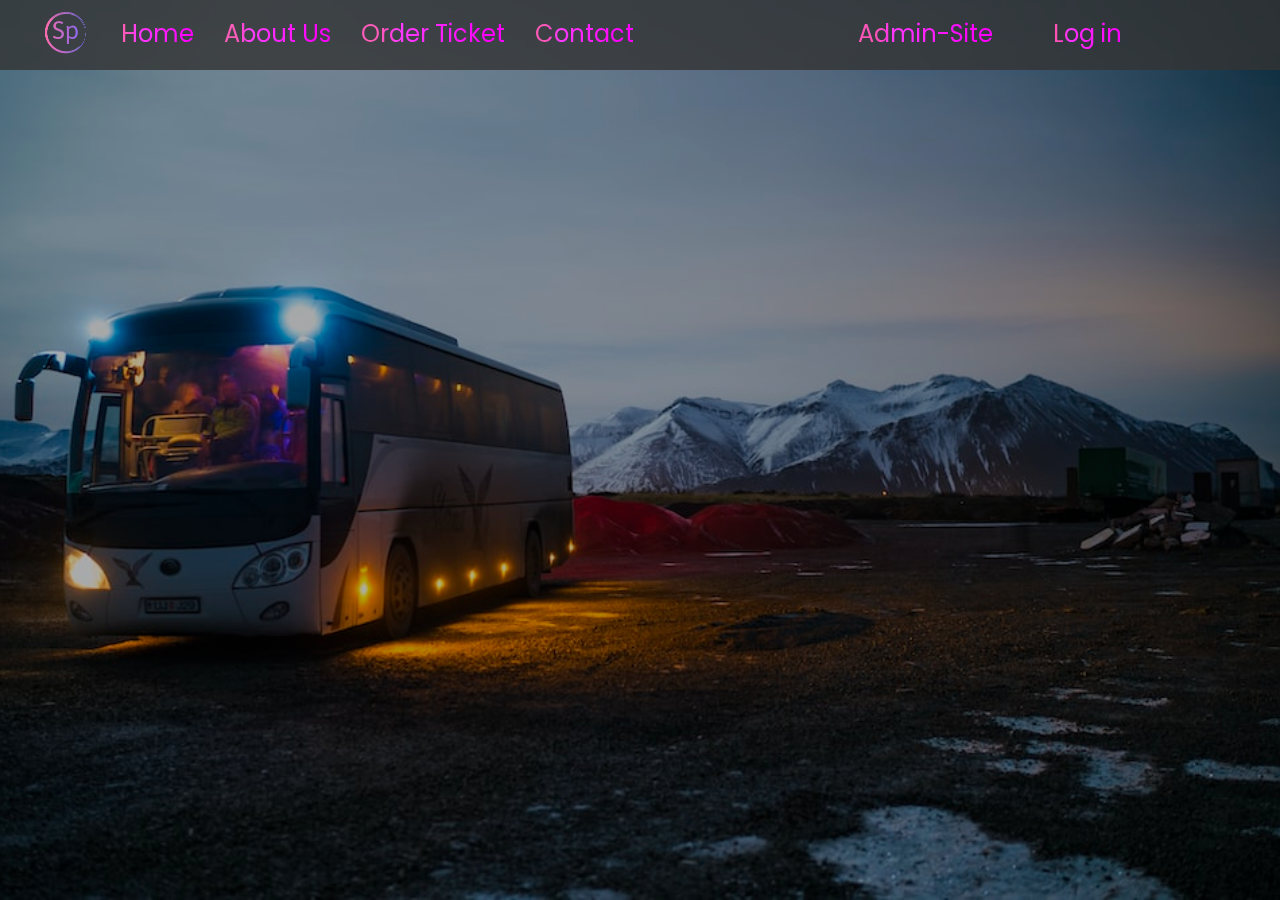
<file: penjadwalan bus/index/index.html>
<!DOCTYPE html>
<html lang="en">
<head>
    <meta charset="UTF-8">
    <meta http-equiv="X-UA-Compatible" content="IE=edge">
    <meta name="viewport" content="width=device-width, initial-scale=1.0">
    <title>Index</title>

    <!--- === STYLES === -->
    <link rel="stylesheet" href="index.css">
    <link rel="stylesheet" href="../styles/global.css">
    <!--- === ICON === -->
    <link rel="stylesheet" href="https://unicons.iconscout.com/release/v4.0.8/css/line.css">
</head>
<body class="index">
    <div class="nav">
        <div class="logo-img">
            <img src="../images/logo.png">
        </div>
        <ul class="menu-link">
            <li class="left"><a href="#" class="nav-item gradient-text" >Home</a></li>
            <li class="left"><a href="#" class="nav-item gradient-text" >About Us</a></li>
            <li class="left"><a href="#" class="nav-item gradient-text" >Order Ticket</a></li>
            <li class="left"><a href="#" class="nav-item gradient-text" >Contact</a></li>
            <li class="right login-link"><a href="#" class="nav-item gradient-text">Log in</a></li>
            <li class="right"><a href="../admin-site/admin-site.html" class="nav-item gradient-text">Admin-Site</a></li>
        </ul>
    </div>
    <div class="overlay">
        <div class="form-wrap">
            <div class="close-btn">
                <i class="uil uil-times-circle"></i>
            </div>
            <div class="login">
                <h2 class="form-title">Log In</h2>
                <form>
                    <input type="text" placeholder="Username/Email">
                    <input type="password" placeholder="Password">
                    <input type="submit" value="Log In">
                </form>
                <div class="pass-reg-link">
                    <div class="forgot-pass">
                        <a href="#">Forgot Pass?</a>
                    </div>
                    <div class="register-link" id="registerBtn">
                        <a href="#">Register Now</a>
                    </div>
                </div>
            </div>
            <div class="register inactive">
                <h2 class="form-title">Registration</h2>
                <div class="errorMsg">Form is not filled correctly</div>
                <form action="index.php" method = "POST" >
                    <input type="text" name = "email"placeholder="Email">
                    <input type="text" name = "username" placeholder="Username">
                    <input type="password" name = "password_1" placeholder="Password">
                    <input type="password2" name = "password_2" placeholder="Confirm Password">
                    <input type="submit" name = "regBtn" value="Register">
                </form>
                <div class="alr-have-acc">
                    <p>Already have an account?</p>
                    <a href="#" id="loginBtn">Log In</a>
                </div>
            </div>
        </div>
    </div>
    <script src="index.js"></script>
</body>
</html>
</file>
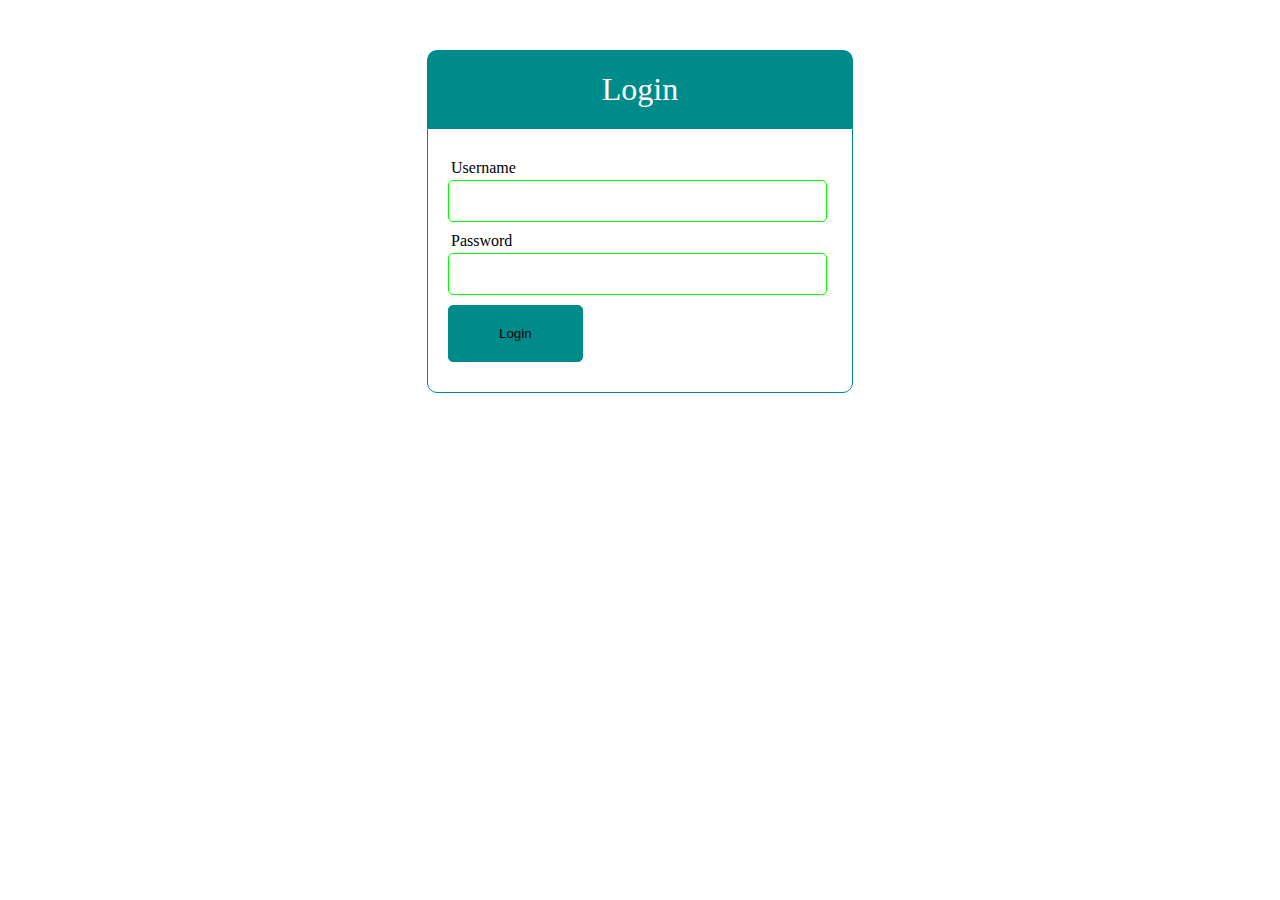
<file: adminlogin.html>
<!DOCTYPE html>
<html lang="en">
<head>
    <meta charset="UTF-8">
    <meta http-equiv="X-UA-Compatible" content="IE=edge">
    <meta name="viewport" content="width=device-width, initial-scale=1.0">
    <title>Document</title>
    <style>
        *{
            margin: 0;
            padding: 0; 
        }
        .header{
            color: white;
            font-size: 2em;
            background-color: darkcyan;
            text-align: center;
            border: 1px solid darkcyan;
            border-bottom: none;
            border-radius: 10px 10px 0px 0px;
            padding: 20px;
            width: 30%;
            margin: 50px auto 0px;
        }
        .login{
            margin: 10px 0px 10px 0px;
        }
        .login label{
            display: block;
            text-align: left;
            margin: 3px;
        }
        .login input{
            height: 30px;
            width: 93%;
            padding: 5px 10px;
            font-size: 1em;
            border-radius: 5px;
            border: 1px solid lime;
        }
        form{
            background-color: white;
            width: 30%;
            margin: 0px auto;
            padding: 20px;
            border: 1px solid darkcyan;
            border-radius: 0px 0px 10px 10px;
        }
        .button{
            background-color: darkcyan;
            padding: 20px 50px;
            border: 1px solid darkcyan;
            border-radius: 5px;
        }
    </style>
</head>
<body>
    <div class="header">
        Login
    </div>
    <form>
        <div class="login">
            <label>Username</label>
            <input type="text" name="username">
        </div>
        <div class="login">
            <label>Password</label>
            <input type="password" name="password">
        </div>
        <div class="login">
            <button type="submit" class="button" name="login_user">Login</button>
        </div>
    </form>
</body>
</html>
</file>
<file: penjadwalan bus/index/index.css>
/* === Google Font Import === */
@import url('https://fonts.googleapis.com/css2?family=Poppins:wght@200;300;400;500;600&display=swap');

*{
    padding: 0;
    margin: 0;
    box-sizing: border-box;
    font-family: 'Poppins', sans-serif;
}

.gradient-text{
    background: linear-gradient(90deg, rgba(243, 72, 104,1) 20.25%,
    rgba(242, 71, 104,1) 20.25%,rgba(158, 0, 236,1) 80.25%);
    position: relative;
    top: 0;
    left: 0;
    width: 100%;
    height: 100%;
    mix-blend-mode: hard-light;
    filter: brightness(200%);
    -webkit-background-clip: text;
    -webkit-text-fill-color: transparent;
}
.index{
    background-image: linear-gradient(rgba(0,0,0,0.3), rgba(0,0,0,0.3)), url("../images/index_background.jpg");
    height: 100vh;
    -webkit-background-size:cover;
    background-size: cover;
    background-position: center center;
    position: relative;
}

.nav{
    position: relative;
    width: 100%;
    float: left;
    height: 70px;
    background-color: rgba(51,51,51,0.8);
    padding-top: 8px;
}
.nav .logo-img img{
    margin-left: 2%;
    width: 80px;
    float: left;
    display: flex;
}
.nav .menu-link{
    position: relative;
    margin: 0;
    padding-top: 8px;
}
.nav .menu-link .left{
    float: left;
}
.nav .menu-link .right{
    padding: 0 15px;
    float: right;
}
.nav .menu-link .right:nth-child(5){
    margin-right: 10%;
}
.nav .menu-link li{
    list-style: none;
    display: inline-block;
    margin: 0;
}
.nav .menu-link li .nav-item{
    font-size: 24px;
    text-decoration: none;
    padding: 0 15px;
}
.nav .menu-link li .nav-item:hover{
    color: var(--highlight-clr);
    text-shadow: 0 0 10px var(--highlight-clr),
                 0 0 20px var(--highlight-clr),
                 0 0 40px var(--highlight-clr),
                 0 0 80px var(--highlight-clr),
                 0 0 120px var(--highlight-clr),
                 0 0 160px var(--highlight-clr);
}

.overlay{
    position: fixed;
    top: 0;
    left: 0;
    right: 0;
    bottom: 0;
    background: rgba(0,0,0,0.4);
    visibility: hidden;
    transition: opacity 500ms;
    opacity: 0;
    z-index: 1;
}

.overlay.active{
    opacity: 1;
    visibility: visible;
}
.form-wrap{
    margin: 170px auto;
    padding: 10px 30px;
    background-color: var(--primary-clr);
    width: 25%;
    border-radius: 10px;
    position: relative;
    overflow: hidden;
    border: 2px solid var(--primary-clr);
    display: flex;
}


.form-wrap .register.inactive{
    display: none;
}
.form-wrap .login.inactive{
    display: none;
}

.form-wrap .close-btn{
    position: absolute;
    top: 0;
    right: 0;
    width: 45px;
    background: var(--highlight-clr);
    font-size: 32px;
    color: var(--text-clr2);
    display: flex;
    justify-content: center;
    align-items: center;
    border-radius: 0 0 0px 20px;
    cursor: pointer;
}
.form-wrap h2{
    font-size: 24px;
    padding-top: 46px;
    width: calc(100%-30px);
    color: var(--text-clr);
    text-align: center;
}
.form-wrap form{
    padding-top: 20px;
    margin-top: 10px;
    width: 100%;
}
.form-wrap .errorMsg{
    display: flex;
    justify-content: center;
    margin: 20px 0 0 0;
    color: var(--warn-clr);
    font-weight: 600;
}
.form-wrap form label{
    font-weight: 500;
    letter-spacing: 3px;
}
.form-wrap form input{
    width: 100%;
    padding: 12px;
    background-color: var();
    border: none;
    background-color: var(--input-form-clr);
    border-radius: 5px;
    box-sizing: border-box;
    margin-top: 6px;
    margin-bottom: 16px;
    resize: vertical;
    outline-color: var(--highlight-clr);
    font-size: 16px;
}
.form-wrap form input[type = "submit"]{
    background-color: var(--highlight-clr);
    color: var(--text-clr2);
    cursor: pointer;
    padding: 5px;
    font-size: 20px;
    border: none;
}
.form-wrap .pass-reg-link{
    display: flex;
    min-width: 100%;
    padding-bottom: 20px;
    justify-content: space-between;
}
.form-wrap .alr-have-acc{
    display: flex;
    justify-content: center;
    padding-bottom: 20px;
}
.alr-have-acc p{
    padding-right: 2px;
}

.pass-reg-link .register-link a,
.pass-reg-link .forgot-pass a,
.alr-have-acc a{
    text-decoration: none;
    color: var(--link-clr);
}
</file>
<file: penjadwalan bus/styles/global.css>
/* === Google Font Import === */
@import url('https://fonts.googleapis.com/css2?family=Poppins:wght@200;300;400;500;600&display=swap');

*{
    padding: 0;
    margin: 0;
    box-sizing: border-box;
    font-family: 'Poppins', sans-serif;
}

:root{
    /* ===== Colors ===== */
    --primary-clr : #FFFFFF;
    --secondary-clr : #474554;
    --main-clr : #E3E0F3;
    --border-clr : #C6C6C6;
    --highlight-clr: #8083FF;
    --highlight-clr2 : #E3E0F3;
    --toggle-clr : #474554;
    --text-clr : #000000;
    --text-clr2 : #fff;
    --text-highlight-clr : #fff;
    --header-clr : #8685EF;
    --link-clr : #8685EF;
    --warn-clr : #FF4C4C;
    --scroll-track-clr : #c370ec;
    --scroll-thumb-clr : #a70df5;
    /* === admin-site === */
    --event-list-clr: #d0c4d9;
    --event-list-clr2: #caabe2;
    --inactive-clr : #8B8B8B;
    --mark-clr : #7a07d1;
    --list-clr : #af38eb;
    --gradient-clr : linear-gradient(90deg,
    rgba(206, 107, 255,1) 20.541885643959553%,
    rgba(206, 107, 255,1) 25.229411630188928%,
    rgba(191, 168, 214,1) 80.54221826769557%);
    /* === Index === */
    --input-form-clr : #dfdfdf;

    /* === Profile === */
    --box-clr : #fff;
    --ptext-clr : #1B00FF;
    --pinactive-clr: #797979;
    /*--schedule-color:#ced2ee;
    --month-year-color: rgb(169, 250, 223);
    /* ====== Transition ====== */
    --tran-05: all 0.5s ease;
    --tran-03: all 0.3s ease;
    --tran-03: all 0.2s ease;
}
.gradient-text:root{
    background: linear-gradient(90deg, rgba(243, 72, 104,1) 20.25%,
    rgba(242, 71, 104,1) 20.25%,rgba(158, 0, 236,1) 80.25%);
    position: relative;
    top: 0;
    left: 0;
    width: 100%;
    height: 100%;
    mix-blend-mode: hard-light;
    filter: brightness(200%);
    -webkit-background-clip: text;
    -webkit-text-fill-color: transparent;
}
</file>
